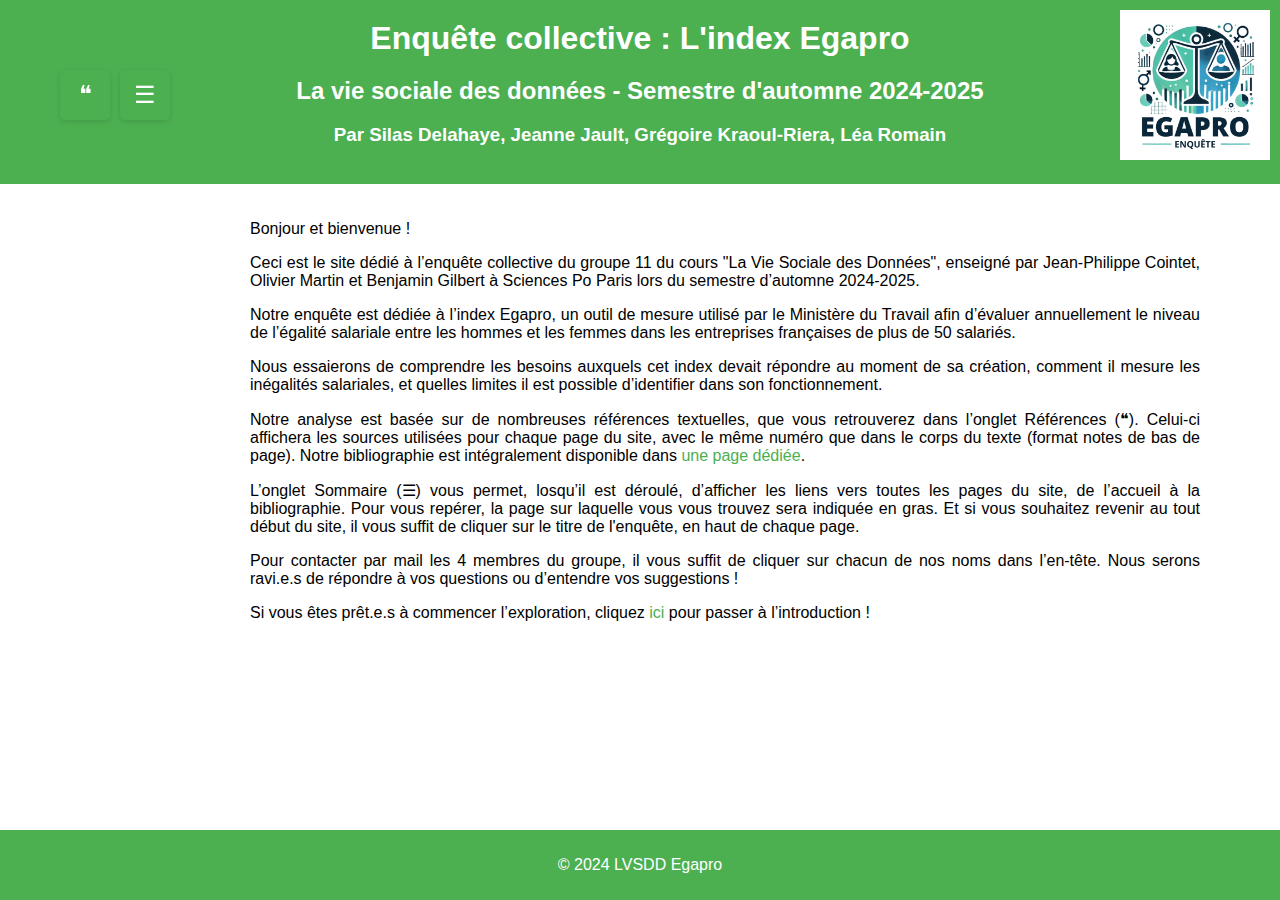
<file: docs/index.html>
<!DOCTYPE html>
<html lang="fr">
<head>
    <meta charset="UTF-8">
    <meta name="viewport" content="width=device-width, initial-scale=1.0">
    <title>Accueil - Egapro LVSDD</title>
    <link rel="stylesheet" href="assets/css/style.css">
    <img src="assets/images/logoenqueteegapro.JPG" alt="Logo Egapro" class="header-logo">
</head>
<body>
    <header>
    <h1><a href="index.html" style="text-decoration: none; color: inherit;">Enquête collective : L'index Egapro</a></h1>
    <h2 style="margin-bottom: 5px;">La vie sociale des données - Semestre d'automne 2024-2025</h2>
    <h3>
        Par 
        <a href="mailto:xxx@xxx.xx" style="text-decoration: none; color: inherit;">Silas Delahaye</a>, 
        <a href="mailto:xxx@xxx.xx" style="text-decoration: none; color: inherit;">Jeanne Jault</a>, 
        <a href="mailto:xxx@xxx.xx" style="text-decoration: none; color: inherit;">Grégoire Kraoul-Riera</a>, 
        <a href="mailto:xxx@xxx.xx" style="text-decoration: none; color: inherit;">Léa Romain</a>
    </h3>
</header>

     <main>

<div class="cases-container">
    <div class="references-toggle" onclick="toggleReferences()">
        <span class="icon">❝</span>
    </div>
    <div class="summary-toggle" onclick="toggleSummary()">
        <span class="icon">☰</span>
    </div>
</div>

<div class="references-box" style="display: none;">
    <h3 onclick="toggleReferences()">Références</h3>
    <ul>
        <li id="ref1">[1] Explication pour la référence 1.</li>
        <li id="ref2">[2] Détail de la source citée pour la référence 2.</li>
        <li id="ref3">[3] Informations complémentaires pour la référence 3.</li>
        <li id="ref4">[4] Référence à une étude pertinente.</li>
        <li id="ref5">[5] Extrait d'une publication scientifique.</li>
        <li id="ref6">[6] Source primaire sur le sujet.</li>
        <li id="ref7">[7] Données statistiques associées.</li>
        <li id="ref8">[8] Contexte historique de l'analyse.</li>
        <li id="ref9">[9] Note explicative pour le lecteur.</li>
        <li id="ref10">[10] Exemple illustratif.</li>
        <li id="ref11">[11] Analyse détaillée.</li>
        <li id="ref12">[12] Caution scientifique.</li>
        <li id="ref13">[13] Étude complémentaire.</li>
        <li id="ref14">[14] Point de vue critique.</li>
        <li id="ref15">[15] Citation pertinente.</li>
    </ul>
</div>

<!-- Fenêtre Sommaire (inchangée) -->
<div class="summary-box" style="display: none;">
    <h3 onclick="toggleSummary()">Sommaire</h3>
    <ul>
        <li><a href="index.html" class="active">Page d'accueil</a></li>
        <li><a href="pages/intro.html">Introduction</a></li>
        <li><a href="pages/historique.html">Partie 1 : Historique</a></li>
        <li><a href="pages/mesure.html">Partie 2 : Mesure</a></li>
        <li><a href="pages/limites.html">Partie 3 : Limites</a></li>
        <li><a href="pages/conclu.html">Conclusion</a></li>
        <li><a href="pages/interview.html">Interview avec ...</a></li>
        <li><a href="pages/sources.html">Sources</a></li>
        <li><a href="pages/calculateur.html">Calculateur</a></li>
    </ul>
</div>

        <div class="content">
            <p align="justify">
                Bonjour et bienvenue !</p>

            <p align="justify">
                Ceci est le site dédié à l’enquête collective du groupe 11 du cours "La Vie Sociale des Données", enseigné par Jean-Philippe Cointet, Olivier Martin et Benjamin Gilbert à Sciences Po Paris lors du semestre d’automne 2024-2025.</p>

            <p align="justify">
                Notre enquête est dédiée à l’index Egapro, un outil de mesure utilisé par le Ministère du Travail afin d’évaluer annuellement le niveau de l’égalité salariale entre les hommes et les femmes dans les entreprises françaises de plus de 50 salariés.</p>

            <p align="justify">
                Nous essaierons de comprendre les besoins auxquels cet index devait répondre au moment de sa création, comment il mesure les inégalités salariales, et quelles limites il est possible d’identifier dans son fonctionnement.</p>

            <p align="justify">
                Notre analyse est basée sur de nombreuses références textuelles, que vous retrouverez dans l’onglet Références (❝). Celui-ci affichera les sources utilisées pour chaque page du site, avec le même numéro que dans le corps du texte (format notes de bas de page). Notre bibliographie est intégralement disponible dans <a href="pages/sources.html">une page dédiée</a>.</p>

            <p align="justify">
                L’onglet Sommaire (☰) vous permet, losqu’il est déroulé, d’afficher les liens vers toutes les pages du site, de l’accueil à la bibliographie. Pour vous repérer, la page sur laquelle vous vous trouvez sera indiquée en gras. Et si vous souhaitez revenir au tout début du site, il vous suffit de cliquer sur le titre de l'enquête, en haut de chaque page.</p>

            <p align="justify">
                Pour contacter par mail les 4 membres du groupe, il vous suffit de cliquer sur chacun de nos noms dans l’en-tête. Nous serons ravi.e.s de répondre à vos questions ou d’entendre vos suggestions !</p>

            <p align="justify">
                Si vous êtes prêt.e.s à commencer l’exploration, cliquez <a href="pages/intro.html">ici</a> pour passer à l’introduction !</p>
        </div>
    </main>

    <footer>
        <p>&copy; 2024 LVSDD Egapro</p>
    </footer>

<script>
    function toggleReferences() {
        const box = document.querySelector('.references-box');
        const toggleSummary = document.querySelector('.summary-box');

        // Cacher la fenêtre du sommaire si elle est ouverte
        if (toggleSummary.style.display === 'block') {
            toggleSummary.style.display = 'none';
        }

        // Afficher ou cacher la fenêtre Références
        if (box.style.display === 'none' || box.style.display === '') {
            box.style.display = 'block'; // Affiche la fenêtre
        } else {
            box.style.display = 'none'; // Cache la fenêtre
        }
    }

    function toggleSummary() {
        const box = document.querySelector('.summary-box');
        const toggleReferences = document.querySelector('.references-box');

        // Cacher la fenêtre des références si elle est ouverte
        if (toggleReferences.style.display === 'block') {
            toggleReferences.style.display = 'none';
        }

        // Afficher ou cacher la fenêtre Sommaire
        if (box.style.display === 'none' || box.style.display === '') {
            box.style.display = 'block'; // Affiche la fenêtre
        } else {
            box.style.display = 'none'; // Cache la fenêtre
        }
    }
</script>
    
</body>
</html>
</file>
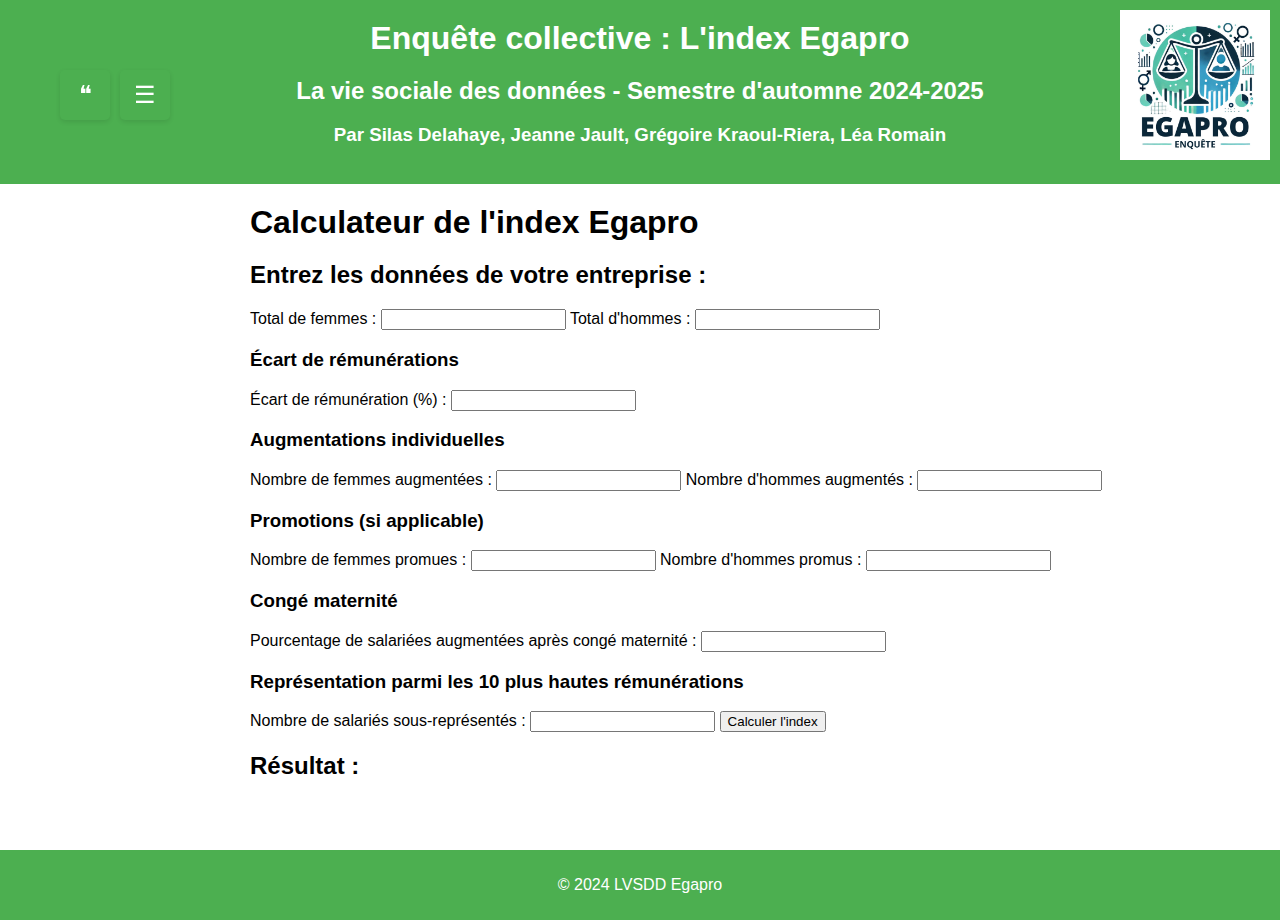
<file: docs/pages/calculateur.html>
<!DOCTYPE html>
<html lang="fr">
<head>
    <meta charset="UTF-8">
    <meta name="viewport" content="width=device-width, initial-scale=1.0">
    <title>Calculateur - Egapro LVSDD</title>
    <link rel="stylesheet" href="../assets/css/style.css">
    <img src="../assets/images/logoenqueteegapro.JPG" alt="Logo Egapro" class="header-logo">
</head>
    
<body>
        <header>
    <h1><a href="../index.html" style="text-decoration: none; color: inherit;">Enquête collective : L'index Egapro</a></h1>
    <h2 style="margin-bottom: 5px;">La vie sociale des données - Semestre d'automne 2024-2025</h2>
    <h3>
        Par 
        <a href="mailto:xxx@xxx.xx" style="text-decoration: none; color: inherit;">Silas Delahaye</a>, 
        <a href="mailto:xxx@xxx.xx" style="text-decoration: none; color: inherit;">Jeanne Jault</a>, 
        <a href="mailto:xxx@xxx.xx" style="text-decoration: none; color: inherit;">Grégoire Kraoul-Riera</a>, 
        <a href="mailto:xxx@xxx.xx" style="text-decoration: none; color: inherit;">Léa Romain</a>
    </h3>
</header>

        <main>

    <div class="cases-container">
    <div class="references-toggle" onclick="toggleReferences()">
        <span class="icon">❝</span>
    </div>
    <div class="summary-toggle" onclick="toggleSummary()">
        <span class="icon">☰</span>
    </div>
</div>

<div class="references-box" style="display: none;">
    <h3 onclick="toggleReferences()">Références</h3>
    <ul>
        <li id="ref1">[1] Explication pour la référence 1.</li>
        <li id="ref2">[2] Détail de la source citée pour la référence 2.</li>
        <li id="ref3">[3] Informations complémentaires pour la référence 3.</li>
        <li id="ref4">[4] Référence à une étude pertinente.</li>
        <li id="ref5">[5] Extrait d'une publication scientifique.</li>
        <li id="ref6">[6] Source primaire sur le sujet.</li>
        <li id="ref7">[7] Données statistiques associées.</li>
        <li id="ref8">[8] Contexte historique de l'analyse.</li>
        <li id="ref9">[9] Note explicative pour le lecteur.</li>
        <li id="ref10">[10] Exemple illustratif.</li>
        <li id="ref11">[11] Analyse détaillée.</li>
        <li id="ref12">[12] Caution scientifique.</li>
        <li id="ref13">[13] Étude complémentaire.</li>
        <li id="ref14">[14] Point de vue critique.</li>
        <li id="ref15">[15] Citation pertinente.</li>
    </ul>
</div>

<!-- Fenêtre Sommaire (inchangée) -->
<div class="summary-box" style="display: none;">
    <h3 onclick="toggleSummary()">Sommaire</h3>
    <ul>
        <li><a href="../index.html">Page d'accueil</a></li>
        <li><a href="intro.html">Introduction</a></li>
        <li><a href="historique.html">Partie 1 : Historique</a></li>
        <li><a href="mesure.html">Partie 2 : Mesure</a></li>
        <li><a href="limites.html">Partie 3 : Limites</a></li>
        <li><a href="conclu.html">Conclusion</a></li>
        <li><a href="interview.html">Interview avec ...</a></li>
        <li><a href="sources.html">Sources</a></li>
        <li><a href="calculateur.html" class="active">Calculateur</a></li>
    </ul>
</div>

        <div class="content">
            <h1 align="justify">
                Calculateur de l'index Egapro</h1>

        <form id="egapro-form">
            <h2>Entrez les données de votre entreprise :</h2>

            <label for="total-femmes">Total de femmes :</label>
            <input type="number" id="total-femmes" required>

            <label for="total-hommes">Total d'hommes :</label>
            <input type="number" id="total-hommes" required>

            <h3>Écart de rémunérations</h3>            
            <label for="ecart-remuneration">Écart de rémunération (%) :</label>
            <input type="number" id="ecart-remuneration" required step="0.01">

            <h3>Augmentations individuelles</h3>
            <label for="femmes-augmentees">Nombre de femmes augmentées :</label>
            <input type="number" id="femmes-augmentees" required>

            <label for="hommes-augmentes">Nombre d'hommes augmentés :</label>
            <input type="number" id="hommes-augmentes" required>

            <h3>Promotions (si applicable)</h3>
            <label for="femmes-promues">Nombre de femmes promues :</label>
            <input type="number" id="femmes-promues">
            
            <label for="hommes-promus">Nombre d'hommes promus :</label>
            <input type="number" id="hommes-promus">

            <h3>Congé maternité</h3>
            <label for="pct-conge">Pourcentage de salariées augmentées après congé maternité :</label>
            <input type="number" id="pct-conge" required step="0.01">

            <h3>Représentation parmi les 10 plus hautes rémunérations</h3>
            <label for="sous-represente">Nombre de salariés sous-représentés :</label>
            <input type="number" id="sous-represente" required>

            <button type="button" id="calculer-index">Calculer l'index</button>
        </form>

        <h2>Résultat :</h2>
            <p id="resultat" style="display: none;"></p>                 
        </div>
    </main>
    <footer>
        <p>&copy; 2024 LVSDD Egapro</p>
    </footer>

<script>
    function toggleReferences() {
        const box = document.querySelector('.references-box');
        const toggleSummary = document.querySelector('.summary-box');

        // Cacher la fenêtre du sommaire si elle est ouverte
        if (toggleSummary.style.display === 'block') {
            toggleSummary.style.display = 'none';
        }

        // Afficher ou cacher la fenêtre Références
        if (box.style.display === 'none' || box.style.display === '') {
            box.style.display = 'block'; // Affiche la fenêtre
        } else {
            box.style.display = 'none'; // Cache la fenêtre
        }
    }

    function toggleSummary() {
        const box = document.querySelector('.summary-box');
        const toggleReferences = document.querySelector('.references-box');

        // Cacher la fenêtre des références si elle est ouverte
        if (toggleReferences.style.display === 'block') {
            toggleReferences.style.display = 'none';
        }

        // Afficher ou cacher la fenêtre Sommaire
        if (box.style.display === 'none' || box.style.display === '') {
            box.style.display = 'block'; // Affiche la fenêtre
        } else {
            box.style.display = 'none'; // Cache la fenêtre
        }
    }
document.getElementById("calculer-index").addEventListener("click", function () {
    // Récupérer les valeurs du formulaire
    const totalFemmes = parseInt(document.getElementById("total-femmes").value) || 0;
    const totalHommes = parseInt(document.getElementById("total-hommes").value) || 0;
    const ecartRemuneration = parseFloat(document.getElementById("ecart-remuneration").value) || 0;
    const femmesAugmentees = parseInt(document.getElementById("femmes-augmentees").value) || 0;
    const hommesAugmentes = parseInt(document.getElementById("hommes-augmentes").value) || 0;
    const femmesPromues = parseInt(document.getElementById("femmes-promues").value) || 0;
    const hommesPromus = parseInt(document.getElementById("hommes-promus").value) || 0;
    const pctConge = parseFloat(document.getElementById("pct-conge").value) || 0;
    const sousRepresente = parseInt(document.getElementById("sous-represente").value) || 0;

    if (isNaN(totalFemmes) || isNaN(totalHommes) || isNaN(ecartRemuneration)) {
        alert("Veuillez remplir toutes les données obligatoires.");
        return;
    }

    const effectifTotal = totalFemmes + totalHommes;

    // Fonction pour calculer les points de l'écart de rémunération
    function calculPointsRemuneration(ecart) {
        if (ecart <= 0) return 40;
        if (ecart <= 1) return 39;
        if (ecart <= 2) return 38;
        if (ecart <= 3) return 37;
        if (ecart <= 4) return 36;
        if (ecart <= 5) return 35;
        if (ecart <= 6) return 34;
        if (ecart <= 7) return 33;
        if (ecart <= 8) return 31;
        if (ecart <= 9) return 29;
        if (ecart <= 10) return 27;
        if (ecart <= 11) return 25;
        if (ecart <= 12) return 23;
        if (ecart <= 13) return 21;
        if (ecart <= 14) return 19;
        if (ecart <= 15) return 17;
        if (ecart <= 16) return 14;
        if (ecart <= 17) return 11;
        if (ecart <= 18) return 8;
        if (ecart <= 19) return 5;
        if (ecart <= 20) return 2;
        return 0;
    }

    // Fonction pour calculer les points d'écart de taux d'augmentations
    function calculPointsAugmentations(ecart, effectifTotal) {
        if (effectifTotal > 250) {
            if (ecart <= 2) return 20;
            if (ecart <= 5) return 10;
            if (ecart <= 10) return 5;
            return 0;
        } else {
            if (ecart <= 2) return 35;
            if (ecart <= 5) return 25;
            if (ecart <= 10) return 15;
            return 0;
        }
    }

    // Calcul des points
    const pointsRemuneration = calculPointsRemuneration(ecartRemuneration);

    // Calcul de l'écart de taux d'augmentations
    const tauxAugmentationsFemmes = (femmesAugmentees / totalFemmes) * 100;
    const tauxAugmentationsHommes = (hommesAugmentes / totalHommes) * 100;
    const ecartAugmentations = Math.abs(tauxAugmentationsHommes - tauxAugmentationsFemmes);
    const pointsAugmentations = calculPointsAugmentations(ecartAugmentations, effectifTotal);

    // Calcul de l'écart de taux de promotions si applicable
    let pointsPromotions = 0;

if (effectifTotal > 250) {
    // Calcul des taux de promotions
    const tauxPromotionsFemmes = (femmesPromues / totalFemmes) * 100 || 0;
    const tauxPromotionsHommes = (hommesPromus / totalHommes) * 100 || 0;

    // Calcul de l'écart global de taux de promotions
    const ecartPromotions = Math.abs(tauxPromotionsHommes - tauxPromotionsFemmes).toFixed(1);

    // Attribution des points selon le barème
    if (ecartPromotions <= 2) {
        pointsPromotions = 15;
    } else if (ecartPromotions <= 5) {
        pointsPromotions = 10;
    } else if (ecartPromotions <= 10) {
        pointsPromotions = 5;
    } else {
        pointsPromotions = 0;
    }
}

    // Points pour le congé maternité
    const pointsConge = pctConge === 100 ? 15 : 0;

    // Points pour la sous-représentation
    let pointsSousRepresente = 0;
    if (sousRepresente >= 4) {
        pointsSousRepresente = 10;
    } else if (sousRepresente >= 2) {
        pointsSousRepresente = 5;
    }

    // Calcul de l'index final
    const index = pointsRemuneration + pointsAugmentations + pointsPromotions + pointsConge + pointsSousRepresente;

    // Afficher le résultat
    const resultat = document.getElementById("resultat");
    resultat.style.display = "block"; // Rendre visible la fenêtre
    resultat.innerHTML = `
        <p><strong>Détails des points obtenus :</strong></p>
        <ul>
            <li><strong>Écart de rémunération :</strong> ${pointsRemuneration} points</li>
            <li><strong>Écart de taux d'augmentations :</strong> ${pointsAugmentations} points</li>
            <li><strong>Écart de taux de promotions :</strong> ${pointsPromotions} points</li>
            <li><strong>Congé maternité :</strong> ${pointsConge} points</li>
            <li><strong>Sous-représentation parmi les 10 plus hautes rémunérations :</strong> ${pointsSousRepresente} points</li>
        </ul>
        <p><strong>Index Egapro total :</strong> ${index} points sur 100</p>
    `;
});

</script>
</body>
</html>
</file>
<file: docs/assets/css/style.css>
/* Styles généraux */
body {
    font-family: Arial, sans-serif; /* Utilise Arial, avec sans-serif en fallback */
    margin: 0;
    padding: 0;
    display: flex;
    flex-direction: column;
    min-height: 100vh; /* Conserve la structure */
}

header {
    background-color: #4CAF50;
    color: white;
    padding: 20px;
    text-align: center;
}

/* Style pour l'image */
.header-logo {
    width: 150px; /* Ajustez la taille */
    height: auto; /* Conserve les proportions */
    position: absolute;
    top: 10px; /* Ajuste l'écart par rapport au haut */
    right: 10px; /* Ajuste l'écart par rapport à la droite */
}

h1 {
    margin: 0;
}

/* Styles pour le menu */
.menu {
    background-color: #333;
    overflow: hidden;
}

.menu ul {
    list-style: none;
    margin: 0;
    padding: 0;
    display: flex;
    justify-content: center;
}

.menu ul li {
    position: relative;
}

.menu ul li a {
    text-decoration: none;
    color: white;
    padding: 14px 20px;
    display: block;
    transition: background-color 0.3s;
}

.menu ul li a:hover {
    background-color: #575757;
}

/* Dropdown */
.dropdown-content {
    display: none;
    position: absolute;
    background-color: #333;
    min-width: 150px;
    z-index: 1;
}

.dropdown-content li {
    display: block;
}

.dropdown-content li a {
    padding: 10px 20px;
}

.dropdown:hover .dropdown-content {
    display: block;
}

/* Main content */
main {
    flex: 1; /* Permet au contenu de s'étirer pour remplir l'espace */
    padding-bottom: 20px; /* Ajoute de l'espace au bas pour éviter que le footer touche le contenu */
    margin: 0;
    text-align: justify;
}

/* Conteneur pour aligner les cases */
.cases-container {
    position: fixed;
    top: 70px; /* Au-dessus des fenêtres */
    left: 60px; /* Alignées à gauche */
    display: flex;
    gap: 10px; /* Espacement entre les deux cases */
    z-index: 200; /* Toujours au-dessus des fenêtres */
}

/* Style des cases */
.references-toggle, .summary-toggle {
    width: 50px; /* Carrées */
    height: 50px; /* Carrées */
    background-color: #4CAF50;
    color: white;
    display: flex;
    justify-content: center;
    align-items: center;
    font-size: 24px; /* Taille des icônes */
    border-radius: 5px; /* Coins légèrement arrondis */
    cursor: pointer;
    box-shadow: 0 2px 5px rgba(0, 0, 0, 0.1);
}

/* Icônes */
.references-toggle .icon,
.summary-toggle .icon {
    font-size: 24px; /* Taille des icônes */
}

/* Fenêtre Références */
.references-box, .summary-box {
    position: fixed;
    top: 140px; /* Sous les cases */
    left: 15px;
    width: 200px; /* Largeur des fenêtres */
    background-color: #f9f9f9;
    border: 1px solid #ccc;
    padding: 10px;
    box-shadow: 0 2px 5px rgba(0, 0, 0, 0.1);
    font-size: 14px;
    overflow-y: auto; /* Barre de défilement si nécessaire */
    max-height: calc(100vh - 200px); /* Gère la hauteur */
    display: none; /* Cachée par défaut */
    z-index: 101; /* Sous les cases */
}

/* Titre des fenêtres */
.references-box h3, .summary-box h3 {
    margin-top: 0;
    font-size: 16px;
    text-align: center;
    cursor: pointer; /* Permet de fermer la fenêtre */
    background-color: #4CAF50;
    color: white;
    padding: 5px;
    border-radius: 3px;
}

/* Zone de contenu */
.content {
    margin-left: 230px;
    margin-right: 60px; /* Décalage pour le bouton Sommaire à droite */
    padding: 20px;
    text-align: justify;
}

/* Liens de références */
.content a {
    text-decoration: none;
    color: #4CAF50;
}

.content a:hover {
    text-decoration: underline;
}

/* Intégration de l'image */
figure {
    margin: 20px auto;
    text-align: center;
}

figure img {
    max-width: 100%;
    height: auto;
    border: 1px solid #ccc;
    box-shadow: 0 2px 5px rgba(0, 0, 0, 0.1);
}

figcaption {
    font-size: 14px;
    color: #555;
    margin-top: 10px;
    text-align: center;
}

footer {
    text-align: center;
    background-color: #4CAF50;
    color: white;
    padding: 10px 0;
    position: relative; /* Pas de chevauchement */
    width: 100%;
    margin-top: 10px; /* Sépare légèrement le footer du contenu principal */
}

ul li a.active {
    font-weight: bold;
}

.summary-box ul li a {
    color: #4CAF50;
    text-decoration: none;
}

.summary-box ul li a:hover {
    text-decoration: underline;
}

.summary-box ul li a.active {
    font-weight: bold;
    color: #4CAF50;
}

/* Style pour le conteneur du calculateur */
.calculateur-container {
    margin: 20px auto;
    max-width: 600px; /* Largeur maximale pour centrer le formulaire */
    padding: 20px;
    background-color: #f9f9f9; /* Fond clair */
    border: 1px solid #ccc; /* Bordure légère */
    border-radius: 5px; /* Coins arrondis */
    box-shadow: 0 2px 5px rgba(0, 0, 0, 0.1); /* Ombre douce */
    font-size: 16px; /* Taille de texte agréable à lire */
    text-align: left;
}

/* Style pour les labels */
.calculateur-container label {
    display: block;
    margin-bottom: 8px;
    font-weight: bold;
}

/* Style pour les champs de saisie */
.calculateur-container input {
    width: calc(100% - 20px); /* Remplit la largeur disponible */
    padding: 10px;
    margin-bottom: 15px;
    border: 1px solid #ccc; /* Bordure légère */
    border-radius: 5px;
    font-size: 14px; /* Taille de texte agréable */
}

/* Style pour le bouton de calcul */
.calculateur-container button {
    display: inline-block;
    background-color: #4CAF50; /* Couleur principale */
    color: white;
    padding: 10px 20px;
    border: none;
    border-radius: 5px;
    cursor: pointer;
    font-size: 16px;
    transition: background-color 0.3s;
}

/* Hover pour le bouton */
.calculateur-container button:hover {
    background-color: #45a049;
}

/* Style pour le résultat */
#resultat {
    margin-top: 20px;
    padding: 10px;
    background-color: #eafbe4; /* Fond vert clair */
    border: 1px solid #4CAF50; /* Bordure assortie */
    border-radius: 5px;
    font-size: 16px;
    text-align: center;
    font-weight: bold;
}

/* Style pour les listes de résultats détaillés */
#resultat ul {
    margin: 10px 0;
    padding: 0;
    list-style: none; /* Supprime les puces */
    text-align: left; /* Alignement à gauche */
}

#resultat ul li {
    margin-bottom: 8px;
    font-size: 14px;
}

/* Style pour les titres des résultats */
#resultat strong {
    color: #4CAF50;
}
</file>
